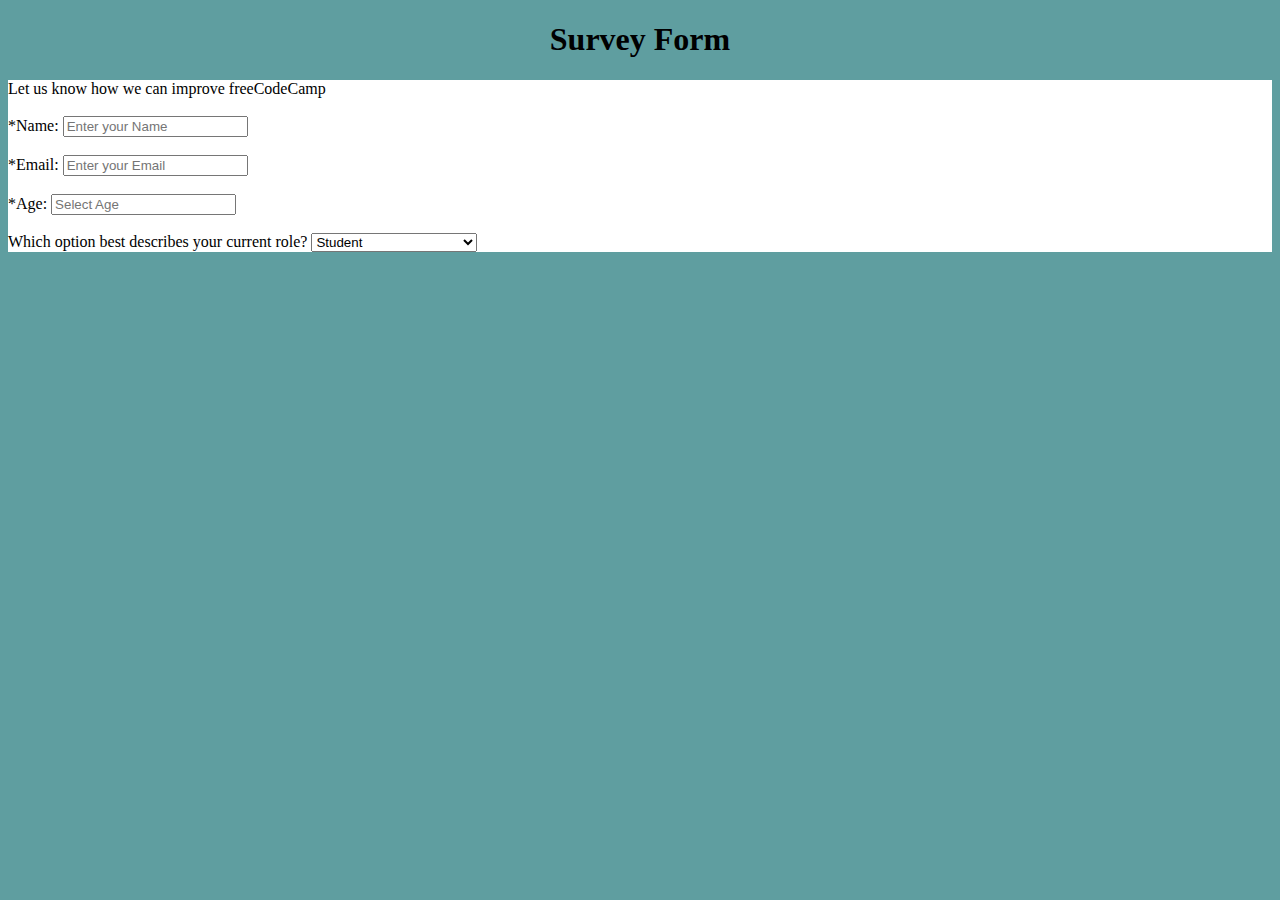
<file: Survey Form /index.html>
<!DOCTYPE html>
<html>
  <head>
    <meta charset="utf-8" />
    <title>Untitled Document</title>
  </head>
  <body>
    <link rel="stylesheet" href="styles.css" />
    <h1>Survey Form</h1>
    <div class="whiteborder">
      <span> Let us know how we can improve freeCodeCamp </span>
      <br /><br />
      <div class="info">
        <form>
          <label>
            *Name:
            <input type="text" placeholder="Enter your Name" />
          </label>
        </form>
        <br />
        <form>
          <label>
            *Email:
            <input type="text" placeholder="Enter your Email" />
          </label>
        </form>
        <br />
        <form>
          <label>
            *Age:
            <input type="text" placeholder="Select Age" />
          </label>
        </form>
        <br />
      </div>

      <div>
        <form>
          <label> Which option best describes your current role? </label>
          <select>
            <option>Student</option>
            <option>Freelancer</option>
            <option>Employeed</option>
            <option>Looking for Employment</option>
            <option>Other</option>
          </select>
        </form>
      </div>
    </div>
  </body>
</html>
</file>
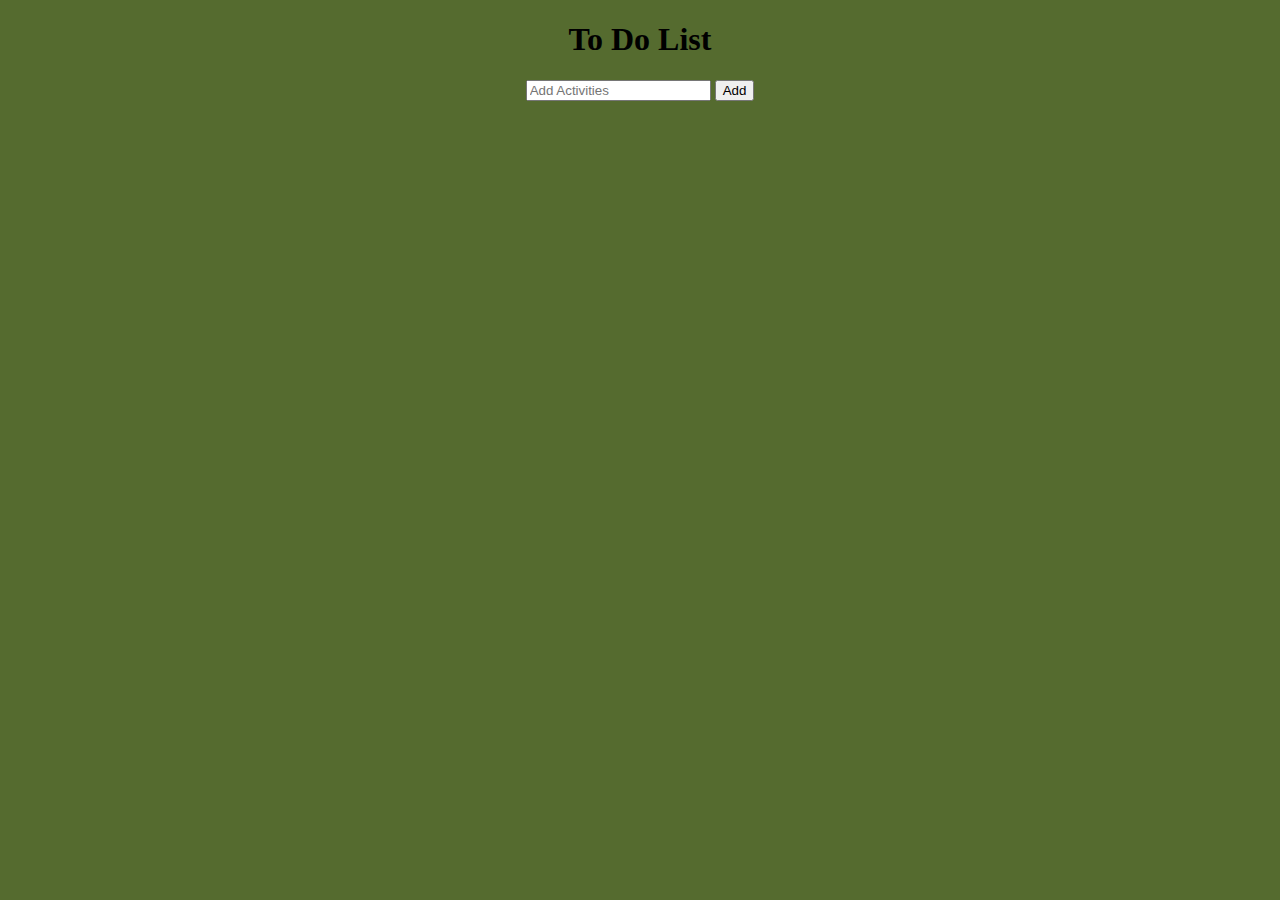
<file: To Do List/index.html>
<!DOCTYPE html>
<html lang="en">
<head>
    <meta charset="UTF-8">
    <meta http-equiv="X-UA-Compatible" content="IE=edge">
    <meta name="viewport" content="width=device-width, initial-scale=1.0">
    <title>To Do List</title>
</head>
<body>
    <link rel="stylesheet" href="styles.css">
    <div>
        <h1>To Do List</h1>
        <form class="container">
            <input type="text" placeholder="Add Activities" /> 
            <button type="button" id="subButt" onclick="addTask()">Add</button>
        </form>
    </div>
    <script src="main.js"></script>
</body>
</html>
</file>
<file: Survey Form /styles.css>
@charset "utf-8";
/* CSS Document */
body {
  background-color: cadetblue;
}

h1 {
  text-align: center;
}

.whiteborder {
  background-color: #ffffff;
  margin: auto;
}

.info {
  display: flex;
  flex-direction: column;
  justify-content: center;
}
</file>
<file: To Do List/styles.css>
body {
    background-color:darkolivegreen
}

h1 {
    text-align: center;
}

form {
    text-align: center;
}
</file>
